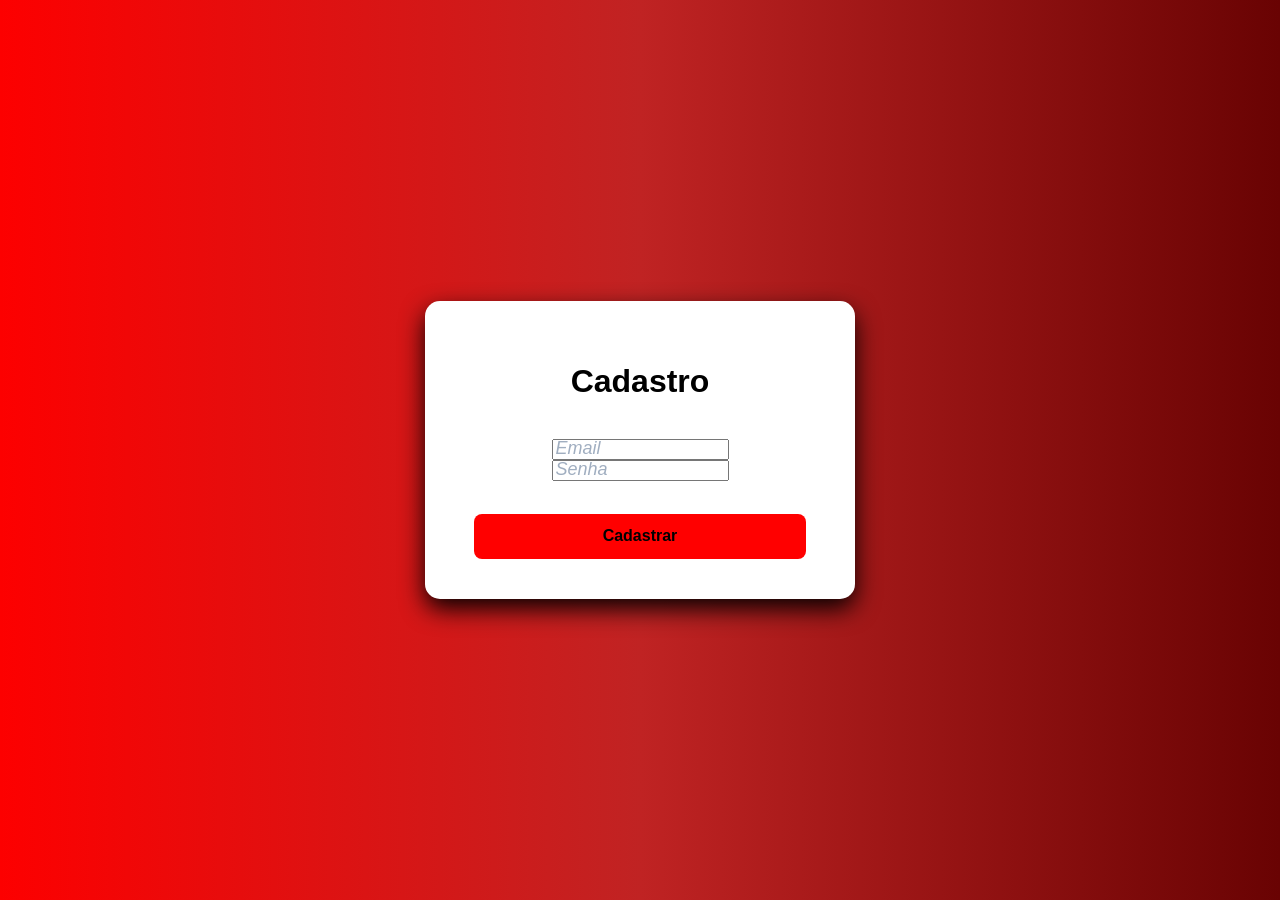
<file: projetos(ibrahym)/index.html>
<!DOCTYPE html>
<html lang="pt-br">
<head>
    <meta charset="UTF-8">
    <meta name="viewport" content="width=device-width, initial-scale=1.0">
    <title>Cadastro</title>
    <link rel="stylesheet" href="CSS/cadastro.css">
</head>
<body>
    <div class="container">
        <h1>Cadastro</h1>
        <br>
        <input type="text" placeholder="Email">
        <br>
        <input type="password" placeholder="Senha">
        <br>
        <br>
        <a href="tela inicial"><button>Cadastrar</button></a>
    </div>
</body>
</html>
</file>
<file: projetos(ibrahym)/CSS/cadastro.css>
body{
    background-image:linear-gradient(to right, #fd0000, #c02323, #690303);
    
    font-family:Arial, Helvetica, sans-serif;
    display: flex;
    justify-content: center;
    align-items: center;
    min-height: 100vh;
    margin: 0;
}
.container{
    width: 350px;
    margin: 60px auto;
    background-color: rgb(255, 255, 255);
    padding: 40px;
    border-radius: 15px;
    text-align: center;
    box-shadow: 0 10px 25px rgba(0, 0, 0, 0.966);
}
input::placeholder{
    color: #a0aec0;
    font-size: 18px;
    font-style: italic;
    opacity: 1;
}
button {
    width: 95%;
    height: 45px;
    margin-top: 15px;
    border: none;
    border-radius: 8px;
    background-color: #ff0000;
    color: #000000;
    font-size: 16px;
    font-weight: bold;
    cursor: pointer;
}
</file>
